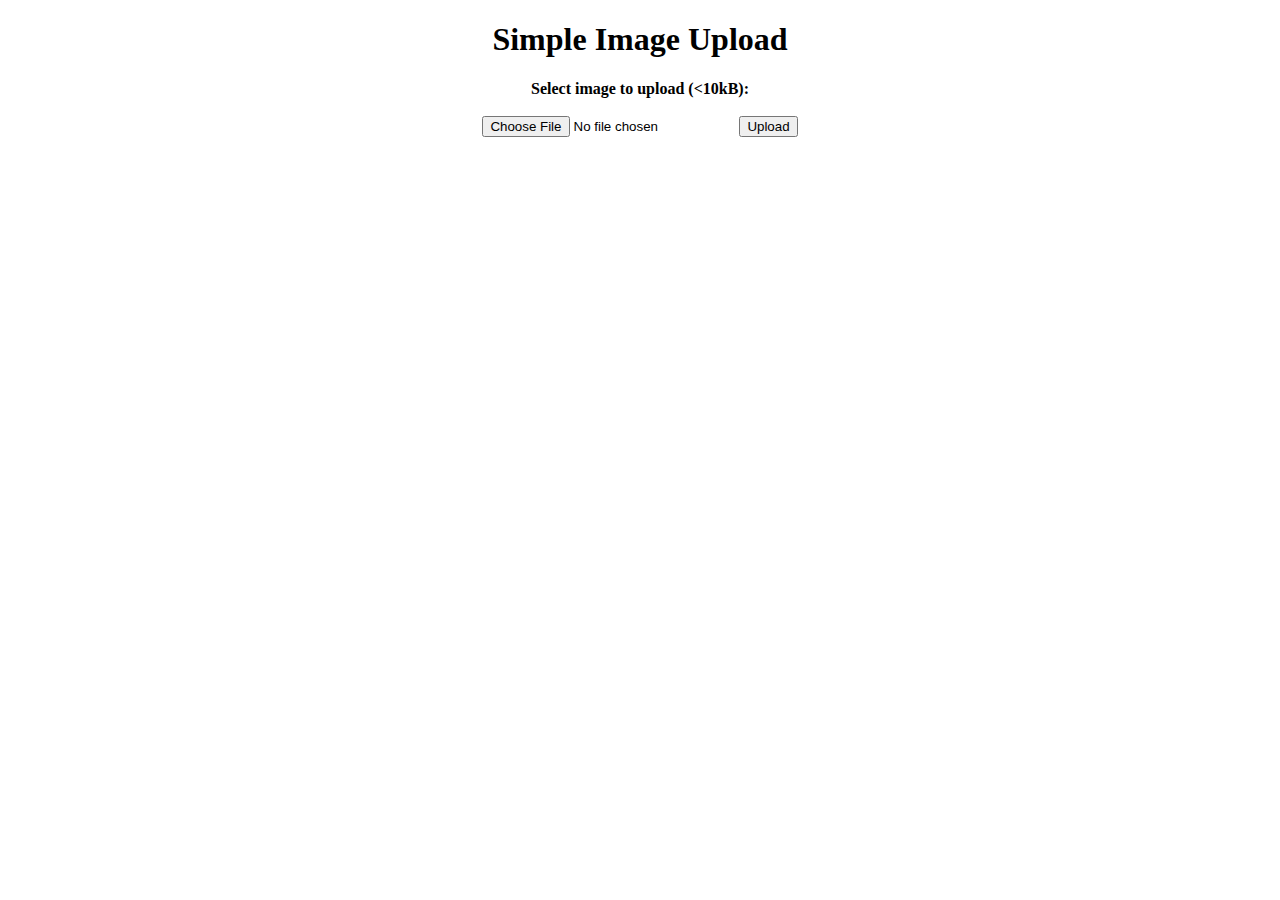
<file: image_upload/app/index.html>
<!doctype html>
<html>
	<head>
		<title>Simple Image Upload</title>
	</head>
	<body>
		<center>
			<h1>Simple Image Upload</h1>
			<form action="upload.php" method="post" enctype="multipart/form-data">
				<b>Select image to upload (&lt;10kB):</b>
				<br> <br>
				<input type="file" name="fileupload" id="fileupload">
				<input type="submit" name="submit" value="Upload">
			</form>
		</center>
	</body>
</html>
</file>
